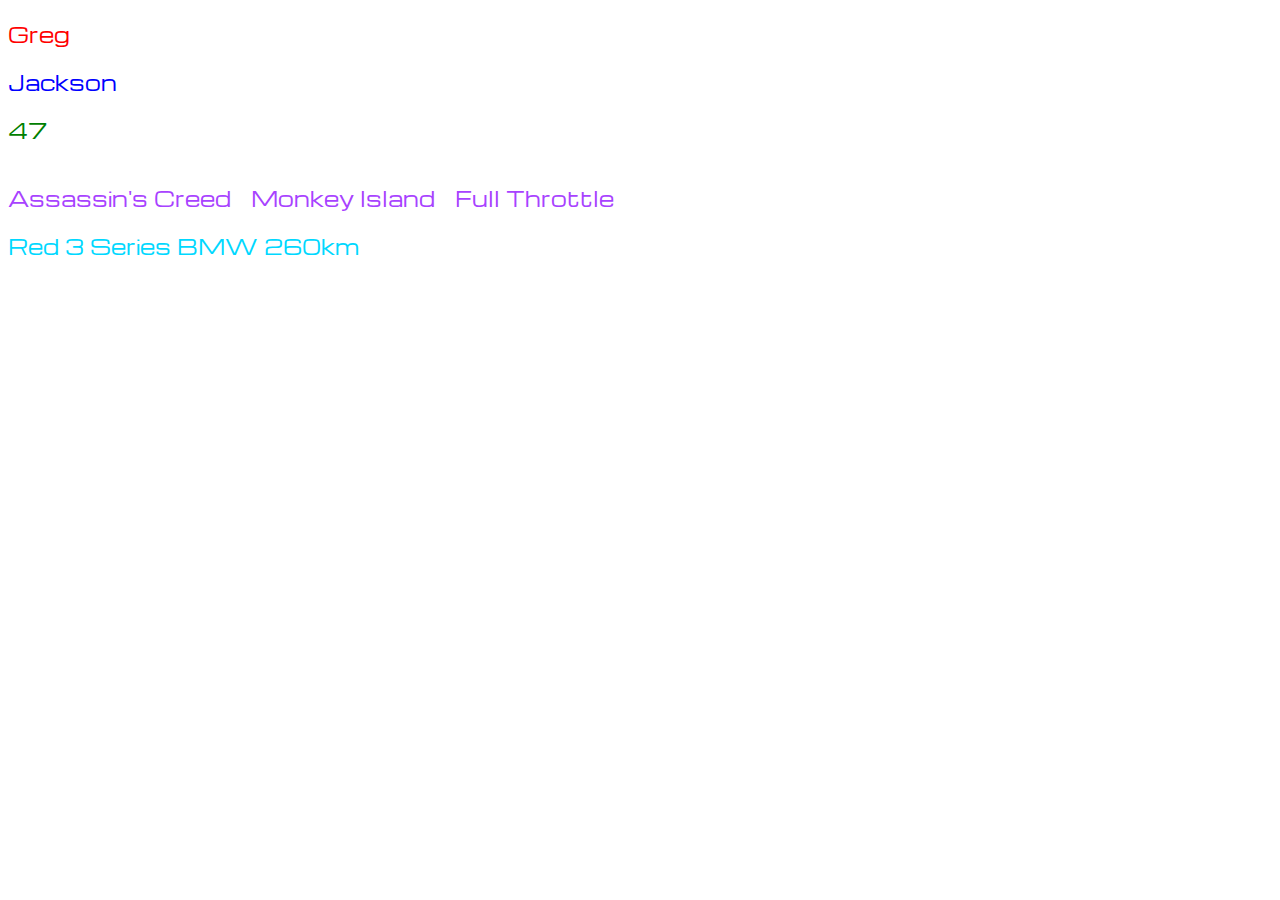
<file: index.html>
<!DOCTYPE html>
<html>
  <head>
    <meta charset="utf-8">
    <title></title>
    <link href="css/styles.css" rel="stylesheet">
    <link href='https://fonts.googleapis.com/css?family=Michroma' rel='stylesheet'>

  </head>
  <body>

    <p id = "var"></p>
    <p id = "var2"></p>
    <p id = "var3"></p>
  <div class=row>
    <p id = "array"></p>
    <p id = "array1"></p>
    <p id = "array2"></p>
  </div>
    <p id = "object"></p>


  </body>
</html>

<script type="text/javascript">

var favorite_animal = "Cat";
var favorite_number = 4;

let name = "Greg";
let surname = "Jackson";
let age = 47;
let highest_test_percentage = 75.7;
const address = "12 Hall Rd, Seapoint";
const min_pass_percentage = 80;
let games = ["Assassin's Creed","Monkey Island","Full Throttle"];


let car = {
    color: "Red  ",
    model:" 3 Series ",
    name:" BMW ",
    topspeed:" 260km",
};

document.getElementById("var").innerHTML = name;
document.getElementById("var2").innerHTML = surname;
document.getElementById("var3").innerHTML = age;
document.getElementById("array").innerHTML = games[0]
document.getElementById("array1").innerHTML = games[1]
document.getElementById("array2").innerHTML = games[2]
document.getElementById("object").innerHTML = car.color+car.model +car.name+car.topspeed;



</script>
</file>
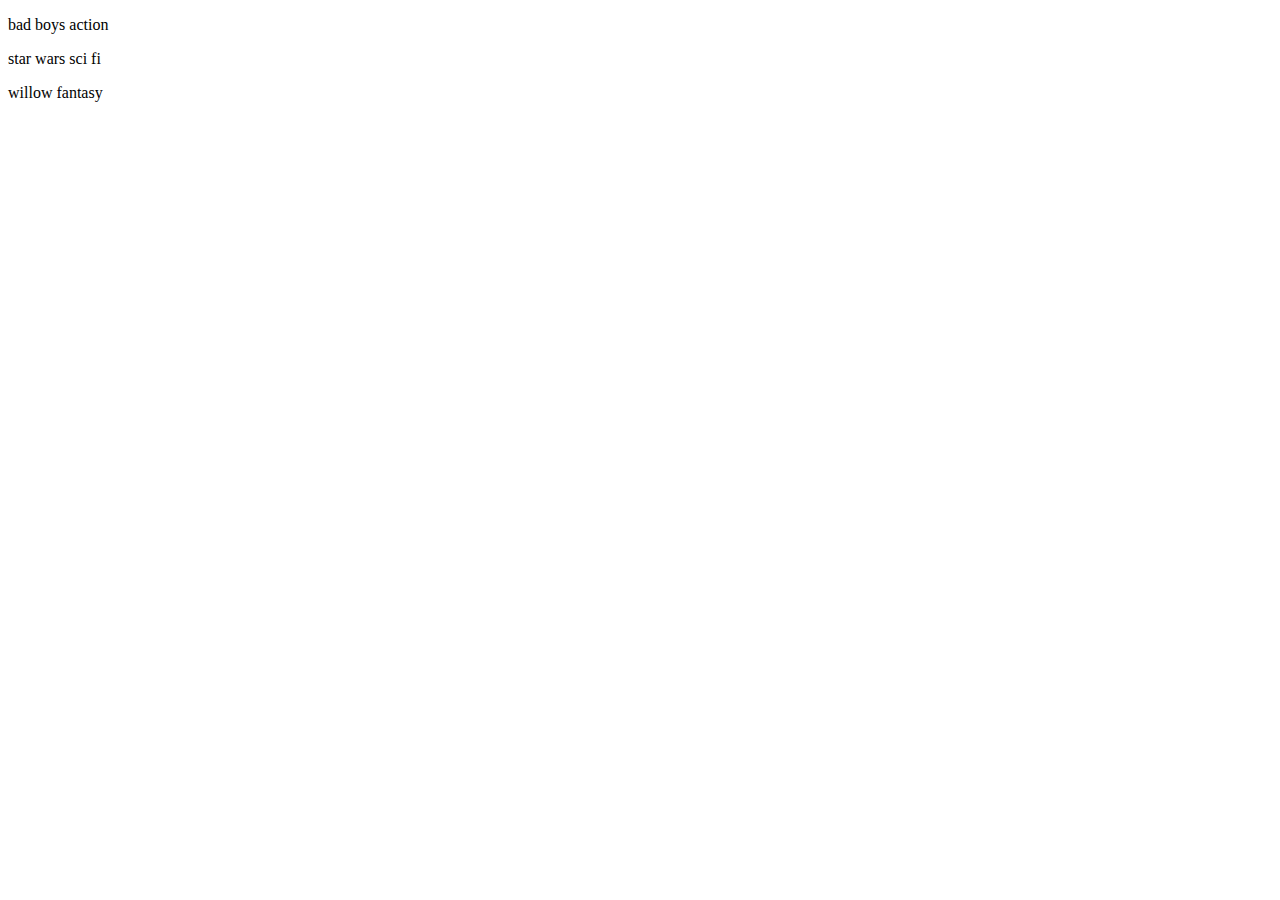
<file: functions.html>
<!DOCTYPE html>
<html>
  <head>
    <meta charset="utf-8">
    <title></title>
  </head>
  <body>
    <p id="par1"></p>
    <p id="par2"></p>
    <p id="par3"></p>


  </body>
</html>
<script type="text/javascript">

function details(par,title,type){
  element = document.getElementById(par);

  element.innerHTML = title + " " + type;

 return details;
}
console.log (details("par1","bad boys","action"));
console.log (details("par2","star wars","sci fi"))
console.log (details("par3","willow","fantasy"))

debugger;
</script>
</file>
<file: css/styles.css>
#var{color:red;
     font-size: 20px;
     font-family: "Michroma";}

#var2{color:blue;
      font-size: 20px;
      font-family: "Michroma";}

#var3{color:green;
      font-size: 20px;
      font-family: "Michroma";}

#array{color:#a842ff;
       font-size: 20px;
       font-family: "Michroma";
       float: left;
       margin-right: 20px;}

#array1{color:#a842ff;
        font-size: 20px;
        font-family: "Michroma";
        float: left;
        margin-right: 20px;}

#array2{color:#a842ff;
       font-size: 20px;
       font-family: "Michroma";
       float: left;}

#object{color:#00d8ff;
        font-size: 20px;
        font-family: "Michroma";
        clear: both;}
</file>
